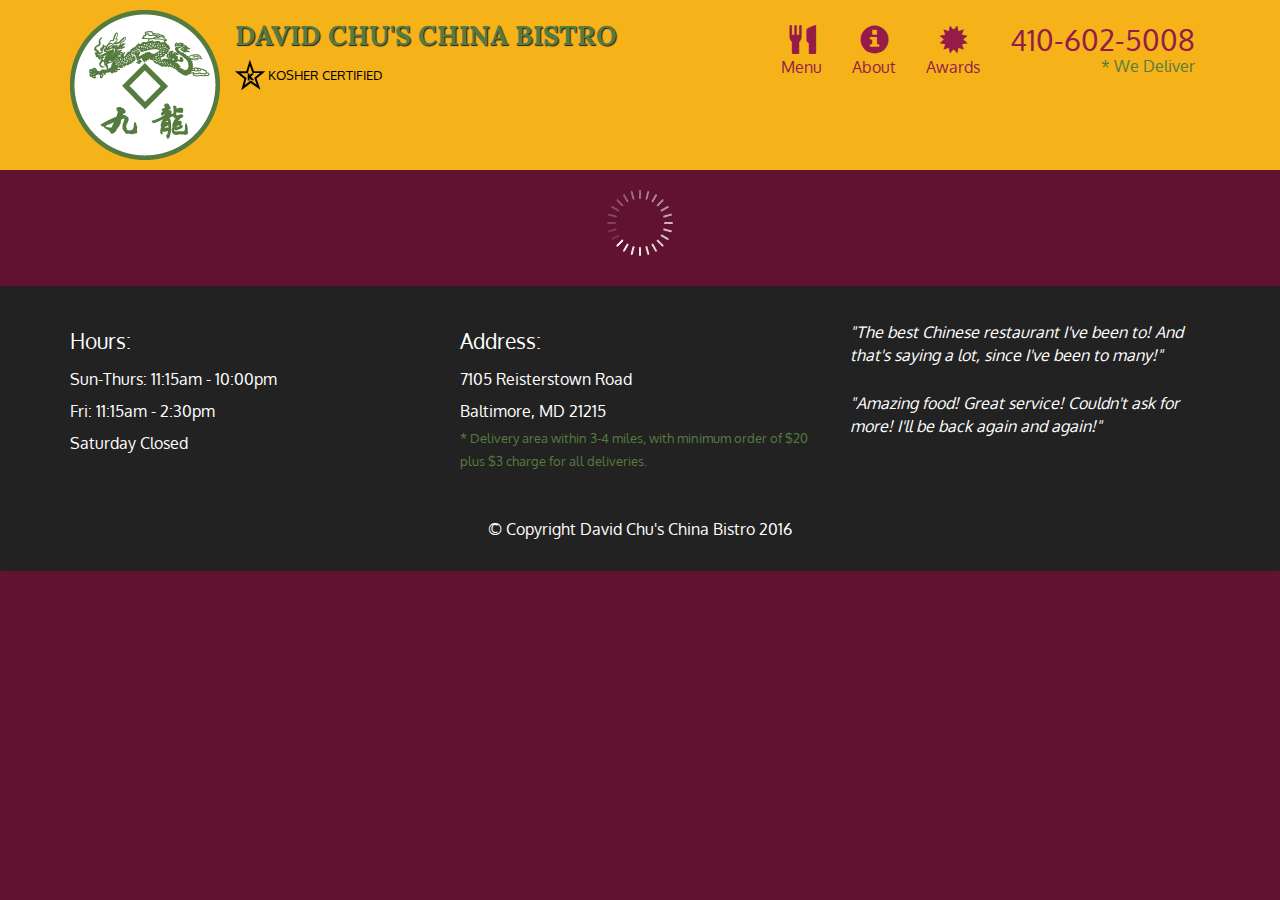
<file: index.html>
<!--Olena Polishcuk Project in Johns Hopkins University - Module5- 01.12.2020-->
<!doctype html>
<html lang="en">
  <head>
    <meta charset="utf-8">
    <meta http-equiv="X-UA-Compatible" content="IE=edge">
    <meta name="viewport" content="width=device-width, initial-scale=1">
    <title>David Chu's China Bistro</title>
    <link rel="stylesheet" href="css/bootstrap.min.css">
    <link rel="stylesheet" href="css/styles.css">
    <link href='https://fonts.googleapis.com/css?family=Oxygen:400,300,700' rel='stylesheet' type='text/css'>
    <link href='https://fonts.googleapis.com/css?family=Lora' rel='stylesheet' type='text/css'>
  </head>
<body>
  <header>
    <nav id="header-nav" class="navbar navbar-default">
      <div class="container">
        <div class="navbar-header">
          <a href="index.html" class="pull-left visible-md visible-lg">
            <div id="logo-img" alt="Logo image"></div>
          </a>

          <div class="navbar-brand">
            <a href="index.html"><h1>David Chu's China Bistro</h1></a>
            <p>
              <img src="images/star-k-logo.png" alt="Kosher certification">
              <span>Kosher Certified</span>
            </p>
          </div>

          <button id="navbarToggle" type="button" class="navbar-toggle collapsed" data-toggle="collapse" data-target="#collapsable-nav" aria-expanded="false">
            <span class="sr-only">Toggle navigation</span>
            <span class="icon-bar"></span>
            <span class="icon-bar"></span>
            <span class="icon-bar"></span>
          </button>
        </div>

        <div id="collapsable-nav" class="collapse navbar-collapse">
           <ul id="nav-list" class="nav navbar-nav navbar-right">
            <li id="navHomeButton" class="visible-xs active">
              <a href="index.html">
                <span class="glyphicon glyphicon-home"></span> Home</a>
            </li>
            <li id="navMenuButton">
              <a href="#" onclick="$dc.loadMenuCategories();">
                <span class="glyphicon glyphicon-cutlery"></span><br class="hidden-xs"> Menu</a>
            </li>
            <li>
              <a href="#">
                <span class="glyphicon glyphicon-info-sign"></span><br class="hidden-xs"> About</a>
            </li>
            <li>
              <a href="#">
                <span class="glyphicon glyphicon-certificate"></span><br class="hidden-xs"> Awards</a>
            </li>
            <li id="phone" class="hidden-xs">
              <a href="tel:410-602-5008">
                <span>410-602-5008</span></a><div>* We Deliver</div>
            </li>
          </ul><!-- #nav-list -->
        </div><!-- .collapse .navbar-collapse -->
      </div><!-- .container -->
    </nav><!-- #header-nav -->
  </header>

  <div id="call-btn" class="visible-xs">
    <a class="btn" href="tel:410-602-5008">
    <span class="glyphicon glyphicon-earphone"></span>
    410-602-5008
    </a>
  </div>
  <div id="xs-deliver" class="text-center visible-xs">* We Deliver</div>

  <div id="main-content" class="container"></div>

  <footer class="panel-footer">
    <div class="container">
      <div class="row">
        <section id="hours" class="col-sm-4">
          <span>Hours:</span><br>
          Sun-Thurs: 11:15am - 10:00pm<br>
          Fri: 11:15am - 2:30pm<br>
          Saturday Closed
          <hr class="visible-xs">
        </section>
        <section id="address" class="col-sm-4">
          <span>Address:</span><br>
          7105 Reisterstown Road<br>
          Baltimore, MD 21215
          <p>* Delivery area within 3-4 miles, with minimum order of $20 plus $3 charge for all deliveries.</p>
          <hr class="visible-xs">
        </section>
        <section id="testimonials" class="col-sm-4">
          <p>"The best Chinese restaurant I've been to! And that's saying a lot, since I've been to many!"</p>
          <p>"Amazing food! Great service! Couldn't ask for more! I'll be back again and again!"</p>
        </section>
      </div>
      <div class="text-center">&copy; Copyright David Chu's China Bistro 2016</div>
    </div>
  </footer>

  <!-- jQuery (Bootstrap JS plugins depend on it) -->
  <script src="js/jquery-2.1.4.min.js"></script>
  <script src="js/bootstrap.min.js"></script>
  <script src="js/ajax-utils.js"></script>
  <script src="js/script.js"></script>
</body>
</html>
<!--Olena Polishcuk Project in Johns Hopkins University - Module5- 01.12.2020-->
</file>
<file: css/styles.css>
/*Olena Polishcuk Project in Johns Hopkins University - Module5- 01.12.2020*/

body {
  font-size: 16px;
  color: #fff;
  background-color: #61122f;
  font-family: 'Oxygen', sans-serif;
}

/** HEADER **/
#header-nav {
  background-color: #f6b319;
  border-radius: 0;
  border: 0;
}

#logo-img {
  background: url('../images/restaurant-logo_large.png') no-repeat;
  width: 150px;
  height: 150px;
  margin: 10px 15px 10px 0;
}

.navbar-brand {
  padding-top: 25px;
}
.navbar-brand h1 { /* Restaurant name */
  font-family: 'Lora', serif;
  color: #557c3e;
  font-size: 1.5em;
  text-transform: uppercase;
  font-weight: bold;
  text-shadow: 1px 1px 1px #222;
  margin-top: 0;
  margin-bottom: 0;
  line-height: .75;
}
.navbar-brand a:hover, .navbar-brand a:focus {
  text-decoration: none;
}
.navbar-brand p { /* Kosher cert */
  color: #000;
  text-transform: uppercase;
  font-size: .7em;
  margin-top: 15px;
}
.navbar-brand p span { /* Star-K */
  vertical-align: middle;
}

#nav-list {
  margin-top: 10px;
}
#nav-list a {
  color: #951C49;
  text-align: center;
}
#nav-list a:hover {
  background: #E7E7E7;
}
#nav-list a span {
  font-size: 1.8em;
}

#phone {
  margin-top: 5px;
}
#phone a { /* Phone number */
  text-align: right;
  padding-bottom: 0;
}
#phone div { /* We Deliver */
  color: #557c3e;
  text-align: right;
  padding-right: 15px;
}

.navbar-header button.navbar-toggle, .navbar-header .icon-bar {
  border: 1px solid #61122f;
}
.navbar-header button.navbar-toggle {
  clear: both;
  margin-top: -30px;
}
/* END HEADER */

/* FOOTER */
.panel-footer {
  margin-top: 30px;
  padding-top: 35px;
  padding-bottom: 30px;
  background-color: #222;
  border-top: 0;
}
.panel-footer div.row {
  margin-bottom: 35px;
}
#hours, #address {
  line-height: 2;
}
#hours > span, #address > span {
  font-size: 1.3em;
}
#address p {
  color: #557c3e;
  font-size: .8em;
  line-height: 1.8;
}
#testimonials {
  font-style: italic;
}
#testimonials p:nth-child(2) {
  margin-top: 25px;
}
/* END FOOTER */



/* HOME PAGE */
.container .jumbotron {
  box-shadow: 0 0 50px #3F0C1F;
  border: 2px solid #3F0C1F;
}

#menu-tile, #specials-tile, #map-tile {
  height: 250px;
  width: 100%;
  margin-bottom: 15px;
  position: relative;
  border: 2px solid #3F0C1F;
  overflow: hidden;
}
#menu-tile:hover, #specials-tile:hover, #map-tile:hover {
  box-shadow: 0 1px 5px 1px #cccccc;
}
#menu-tile {
  background: url('../images/menu-tile.jpg') no-repeat;
  background-position: center;
}
#specials-tile {
  background: url('../images/specials-tile.jpg') no-repeat;
  background-position: center;
}
#menu-tile span, #specials-tile span, #map-tile span {
  position: absolute;
  bottom: 0;
  right: 0;
  width: 100%;
  text-align: center;
  font-size: 1.6em;
  text-transform: uppercase;
  background-color: #000;
  color: #fff;
  opacity: .8;
}
/* END HOME PAGE */

/* MENU CATEGORIES PAGE */
.category-tile { 
  position: relative;
  border: 2px solid #3F0C1F;
  overflow: hidden;
  width: 200px;
  height: 200px;
  margin: 0 auto 15px;
}
.category-tile span {
  position: absolute;
  bottom: 0;
  right: 0;
  width: 100%;
  text-align: center;
  font-size: 1.2em;
  text-transform: uppercase;
  background-color: #000;
  color: #fff;
  opacity: .8;
}
.category-tile:hover {
  box-shadow: 0 1px 5px 1px #cccccc;
}

#menu-categories-title + div {
  margin-bottom: 50px;
}
/* END MENU CATEGORIES PAGE */

/* SINGLE CATEGORY PAGE */
.menu-item-tile {
  margin-bottom: 25px;
}
.menu-item-tile hr {
  width: 80%;
}
.menu-item-tile .menu-item-price {
  font-size: 1.1em;
  text-align: right;
  margin-top: -15px;
  margin-right: -15px;
}
.menu-item-tile .menu-item-price span {
  font-size: .6em;
}
.menu-item-photo {
  position: relative;
  border: 2px solid #3F0C1F; 
  overflow: hidden;
  padding: 0;
  margin-right: -15px;
  margin-left: auto;
  margin-bottom: 20px;
  max-width: 250px;
}
.menu-item-photo div {
  position: absolute;
  bottom: 0;
  right: 0;
  width: 80px;
  background-color: #557c3e;
  text-align: center;
}
.menu-item-description {
  padding-right: 30px;
}
h3.menu-item-title {
  margin: 0 0 10px;
}
.menu-item-details {
  font-size: .9em;
  font-style: italic;
}
/* END SINGLE CATEGORY PAGE */


/********** Large devices only **********/
@media (min-width: 1200px) {
  .container .jumbotron {
    background: url('../images/jumbotron_1200.jpg') no-repeat;
    height: 675px;
  }
}

/********** Medium devices only **********/
@media (min-width: 992px) and (max-width: 1199px) {
  /* Header */
  #logo-img {
    background: url('../images/restaurant-logo_medium.png') no-repeat;
    width: 100px;
    height: 100px;
    margin: 5px 5px 5px 0;
  }
  /* End Header */

  /* Home Page */
  .container .jumbotron {
    background: url('../images/jumbotron_992.jpg') no-repeat;
    height: 558px;
  }
  /* End Home Page */
}

/********** Small devices only **********/
@media (min-width: 768px) and (max-width: 991px) {
  /* Home Page */
  .container .jumbotron {
    background: url('../images/jumbotron_768.jpg') no-repeat;
    height: 432px;
  }
  /* End Home Page */
}

/********** Extra small devices only **********/
@media (max-width: 767px) {
  /* Header */
  .navbar-brand {
    padding-top: 10px;
    height: 80px;
  }
  .navbar-brand h1 { /* Restaurant name */
    padding-top: 10px;
    font-size: 5vw; /* 1vw = 1% of viewport width */
  }
  .navbar-brand p { /* Kosher cert */
    font-size: .6em;
    margin-top: 12px;
  }
  .navbar-brand p img { /* Star-K */
    height: 20px;
  }

  #collapsable-nav a { /* Collapsed nav menu text */
    font-size: 1.2em;
  }
  #collapsable-nav a span { /* Collapsed nav menu glyph */
    font-size: 1em;
    margin-right: 5px;
  }

  #call-btn > a {
    font-size: 1.5em;
    display: block;
    margin: 0 20px;
    padding: 10px;
    border: 2px solid #fff;
    background-color: #f6b319;
    color: #951c49;
  }
  #xs-deliver {
    margin-top: 5px;
    font-size: .7em;
    letter-spacing: .1em;
    text-transform: uppercase;
  }
  /* End Header */

  /* Footer */
  .panel-footer section {
    margin-bottom: 30px;
    text-align: center;
  }
  .panel-footer section:nth-child(3) {
    margin-bottom: 0; /* margin already exists on the whole row */
  }
  .panel-footer section hr {
    width: 50%;
  }
  /* End Footer */

  /* Home Page */
  .container .jumbotron {
    margin-top: 30px;
    padding: 0;
  }
  #menu-tile, #specials-tile {
    width: 360px;
    margin: 0 auto 15px;
  }

  .menu-item-photo {
    margin-right: auto;
  }
  .menu-item-tile .menu-item-price {
    text-align: center;
  }
  .menu-item-description {
    text-align: center;;
  }
}


/********** Super extra small devices Only :-) (e.g., iPhone 4) **********/
@media (max-width: 479px) {
  /* Header */
  .navbar-brand h1 { /* Restaurant name */
    padding-top: 5px;
    font-size: 6vw;
  }
  /* End Header */
  
  /* Home page */
  #menu-tile, #specials-tile {
    width: 280px;
    margin: 0 auto 15px;
  }

  .col-xxs-12 {
    position: relative;
    min-height: 1px;
    padding-right: 15px;
    padding-left: 15px;
    float: left;
    width: 100%;
  }
}
</file>
